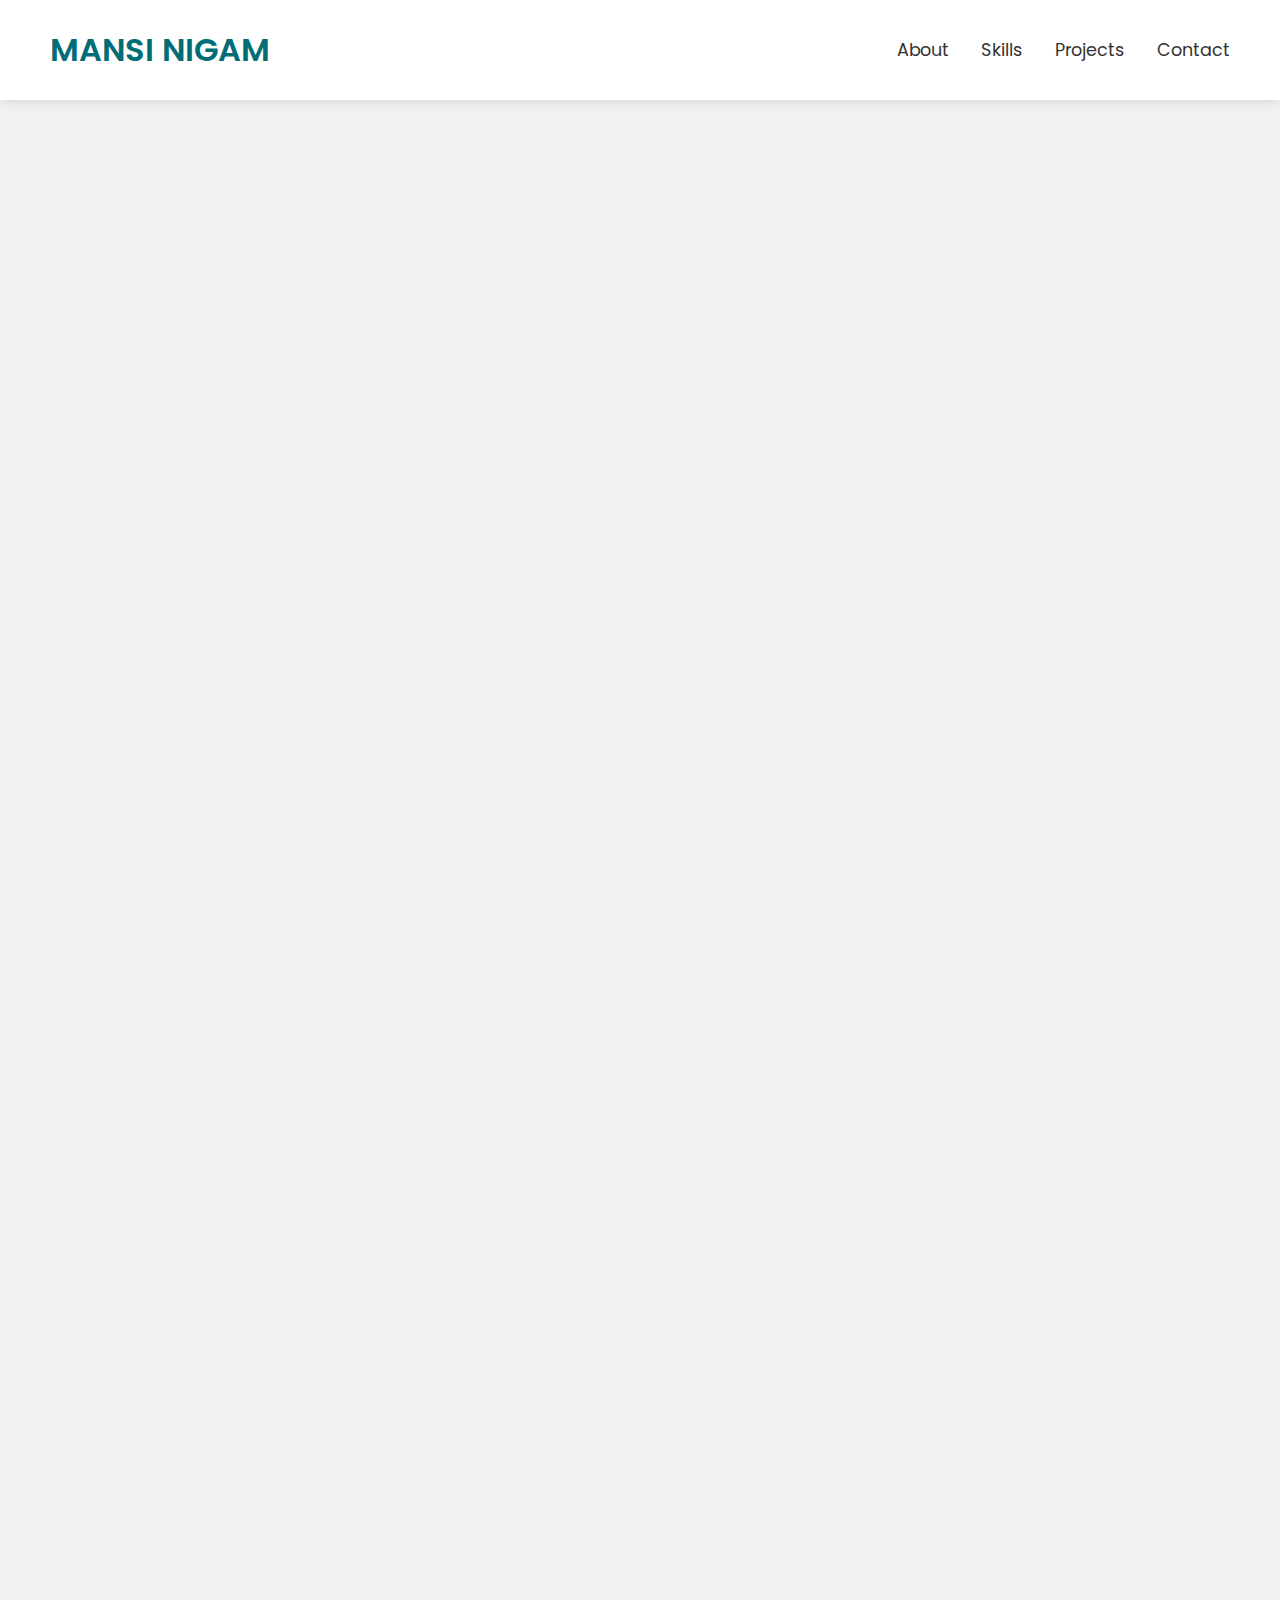
<file: index.html>
<!DOCTYPE html>
<html lang="en">
<head>
  <meta charset="UTF-8">
  <meta name="viewport" content="width=device-width, initial-scale=1.0">
  <title>Portfolio</title>
  <link rel="stylesheet" href="index.css">
  <link href='https://unpkg.com/boxicons@2.1.4/css/boxicons.min.css' rel='stylesheet'>
  
</head>
<body>
  <!-- Desktop Navigation -->
  <nav class="desktop-nav">
    <div class="logo">MANSI NIGAM</div>
    <ul class="nav-links">
      <li><a href="#about">About</a></li>
      <li><a href="#skills">Skills</a></li>
      <li><a href="#projects">Projects</a></li>
      <li><a href="#contact">Contact</a></li>
    </ul>
  </nav>

  <!-- Hamburger Navigation -->
  <nav id="hamburger-nav">
    <div class="logo">MANSI NIGAM</div>
    <div class="hamburger-menu">
      <div class="hamburger-icon" onclick="toggleMenu()">
        <span></span>
        <span></span>
        <span></span>
      </div>
      <div class="menu-links">
        <a href="#about" onclick="toggleMenu()">About</a>
        <a href="#skills" onclick="toggleMenu()">Skills</a>
        <a href="#projects" onclick="toggleMenu()">Projects</a>
        <a href="#contact" onclick="toggleMenu()">Contact</a>
      </div>
    </div>
  </nav>

  <!-- Profile Section -->
  <section id="profile" class="reveal">
    <div class="section-pic-container">
      <img src="istockphoto-836681032-612x612.jpg" alt="Profile Picture">
    </div>
    <div class="section-text">
      <p class="section-text-p1">Hello, I'm</p>
      <h1 class="title">Mansi Nigam</h1>
    </div>
  </section>

  <!-- About Section -->
  <section id="about" class="reveal">
    <div class="section-container">
      <div class="about-text">
        <h2>About Me</h2>
        <p>
          Hello, I'm <strong>Mansi Nigam</strong>, a passionate second-year IT student at SATI Vidisha. I'm deeply interested in technology, coding, and solving real-world problems through innovative solutions. Currently, I'm honing my skills in various programming languages, software development, and data structures.
        </p>
        <p>
          During my time at SATI Vidisha, I've worked on hands-on projects applying theoretical knowledge to practical situations. I aim to contribute to the tech industry and collaborate with like-minded innovators.
        </p>
      </div>
      <div class="about-image">
        <img src="img111.jpg" alt="Mansi Nigam">
      </div>
    </div>
  </section>

  <!-- Skills Section -->
  <section id="skills" class="reveal">
    <h2>My Skills</h2>
    <div class="skills-container">
      <div class="skill">
        <i class='bx bxl-html5'></i>
        <p>HTML</p>
        <div class="progress-bar"><div class="progress" style="width: 90%;"></div></div>
      </div>
      <div class="skill">
        <i class='bx bxl-css3'></i>
        <p>CSS</p>
        <div class="progress-bar"><div class="progress" style="width: 85%;"></div></div>
      </div>
      <div class="skill">
        <i class='bx bxl-javascript'></i>
        <p>JavaScript</p>
        <div class="progress-bar"><div class="progress" style="width: 75%;"></div></div>
      </div>
      <div class="skill">
        <i class='bx bxl-python'></i>
        <p>Python</p>
        <div class="progress-bar"><div class="progress" style="width: 80%;"></div></div>
      </div>
      <div class="skill">
        <i class='bx bxl-java'></i>
        <p>Java</p>
        <div class="progress-bar"><div class="progress" style="width: 70%;"></div></div>
      </div>
      <div class="skill">
        <i class='bx bxs-data'></i>
        <p>Data Structures & Algorithms</p>
        <div class="progress-bar"><div class="progress" style="width: 65%;"></div></div>
      </div>
    </div>
  </section>

  <!-- Projects Section -->
  <section id="projects" class="reveal">
    <h2>My Projects</h2>
    <div class="projects-container">
      <div class="project-card">
        <i class='bx bx-code-alt project-icon'></i>
        <h3>Portfolio Website</h3>
        <p>A responsive portfolio showcasing my skills, projects, and contact details. Built with HTML, CSS, and JavaScript.</p>
      </div>
      <div class="project-card">
        <i class='bx bx-calculator project-icon'></i>
        <h3>Calculator</h3>
        <p>A functional calculator for basic operations, built with HTML, CSS, and JavaScript.</p>
      </div>
    </div>
  </section>

  <!-- Contact Section -->
  <section id="contact" class="reveal">
    <h2>Contact Me</h2>
    <p>Let's connect! Reach out or explore my work on these platforms:</p>
    <div class="social-links">
     
      <a href="www.linkedin.com/in/mansi-nigam-133135237" target="_blank"><i class='bx bxl-linkedin-square'></i></a>
      <a href="https://www.instagram.com/yourusername" target="_blank"><i class='bx bxl-instagram'></i></a>
      
    </div>
  </section>

  <script src="index.js"></script>
</body>
</html>
</file>
<file: index.css>
@import url('https://fonts.googleapis.com/css2?family=Poppins:wght@600&display=swap');

* {
  margin: 0;
  padding: 0;
  box-sizing: border-box;
}

/* Global Styles */
body {
  font-family: 'Poppins', sans-serif;
  background-color: #f1f1f1;
  color: #333;
  line-height: 1.6;
}

/* Header and Navigation */
nav {
  display: flex;
  justify-content: space-between;
  align-items: center;
  height: 70px;
  background-color: #fff;
  padding: 50px;
  box-shadow: 0 2px 10px rgba(0, 0, 0, 0.1);
  
}

nav .logo {
  font-size: 2rem;
  font-weight: 600;
  color: #006d77;
}

nav .nav-links {
  display: flex;
  gap: 2rem;
  list-style: none;
}

nav .nav-links a {
  color: #333;
  text-decoration: none;
  font-size: 1.1rem;
  transition: color 0.3s;
}

nav .nav-links a:hover {
  color: #4fa3d1;
}

/* Hamburger Navigation */
#hamburger-nav {
  display: none;
}

.hamburger-menu {
  display: none;
}

@media (max-width: 768px) {
  nav .nav-links {
    display: none;
  }

  #hamburger-nav {
    display: block;
  }

  .hamburger-menu {
    position: relative;
    display: inline-block;
  }

  .hamburger-icon {
    display: flex;
    flex-direction: column;
    justify-content: space-between;
    height: 24px;
    width: 30px;
    cursor: pointer;
  }

  .hamburger-icon span {
    width: 100%;
    height: 3px;
    background-color: #333;
    transition: all 0.3s ease-in-out;
  }

  .menu-links {
    position: absolute;
    top: 100%;
    right: 0;
    background-color: aliceblue;
    width: 200px;
    max-height: 0;
    overflow: hidden;
    transition: all 0.3s ease-in-out;
  }

  .menu-links a {
    padding: 15px;
    text-align: center;
    font-size: 1rem;
    color: #333;
    text-decoration: none;
    transition: all 0.3s ease-in-out;
  }

  .menu-links.open {
    max-height: 300px;
  }

  .hamburger-icon.open span:first-child {
    transform: rotate(-45deg) translate(10px, -5px);
  }

  .hamburger-icon.open span:nth-child(2) {
    opacity: 0;
  }

  .hamburger-icon.open span:last-child {
    transform: rotate(45deg) translate(10px, 5px);
  }

  .hamburger-icon.open span {
    transition: transform 0.3s ease, opacity 0.3s ease;
  }
}

/* Profile Section */
#profile {
  display: flex;
  justify-content: center;
  align-items: center;
  gap: 3rem;
  height: 80vh;
  margin-top: 5vh;
}

.section-pic-container {
  height: 300px;
  width: 300px;
  border-radius: 50%;
  overflow: hidden;
  box-shadow: 0 5px 20px rgba(0, 0, 0, 0.1);
}

.section-pic-container img {
  width: 100%;
  height: 100%;
  object-fit: cover;
}

.section-text {
  text-align: center;
}

.section-text-p1 {
  font-weight: 600;
  font-size: 1.2rem;
  color: #006d77;
  margin-bottom: 10px;
}

.title {
  font-size: 3rem;
  color: #333;
  margin-bottom: 1rem;
}

#social-container {
  display: flex;
  justify-content: center;
  gap: 1rem;
  margin-top: 1rem;
}

.icon {
  width: 40px;
  height: 40px;
  cursor: pointer;
  transition: opacity 0.3s ease;
}

.icon:hover {
  opacity: 0.7;
}

/* Button Container */
.btn-container {
  background-color: #006d77;
  color: white;
  padding: 12px 25px;
  border-radius: 5px;
  cursor: pointer;
  font-size: 1rem;
  transition: background-color 0.3s;
}

.btn-container:hover {
  background-color: #ff6f61;
}

/* Scroll behavior */
html {
  scroll-behavior: smooth;
}
/* About Section */
#about {
  background-color: #ffffff;
  padding: 5rem 0;
}

.section-container {
  display: flex;
  justify-content: center;
  align-items: center;
  gap: 3rem;
  max-width: 1200px;
  margin: 0 auto;
}

.about-text {
  flex: 1;
  text-align: left;
  color: #333;
}

.about-text h2 {
  font-size: 2.5rem;
  margin-bottom: 1rem;
  color: #006d77;
}

.about-text p {
  font-size: 1.2rem;
  line-height: 1.6;
  margin-bottom: 1rem;
}

.about-image {
  flex: 1;
  display: flex;
  justify-content: center;
  align-items: center;
}

.about-image img {
  width: 250px;
  height: 250px;
  border-radius: 50%;
  object-fit: cover;
  border: 5px solid #006d77;
}

@media (max-width: 768px) {
  .section-container {
    flex-direction: column;
    text-align: center;
  }

  .about-image {
    margin-top: 2rem;
  }

  .about-text h2 {
    font-size: 2rem;
  }
}
/* Skills Section */
#skills {
  padding: 4rem 2rem;
  background-color: #f5f5f5;
  text-align: center;
}

#skills h2 {
  font-size: 2.5rem;
  margin-bottom: 2rem;
  color: #333;
}

.skills-container {
  display: grid;
  grid-template-columns: repeat(auto-fit, minmax(250px, 1fr));
  gap: 2rem;
}

.skill {
  background-color: #fff;
  padding: 1.5rem;
  border-radius: 1rem;
  box-shadow: 0 4px 10px rgba(0, 0, 0, 0.1);
  transition: transform 0.3s ease;
}

.skill:hover {
  transform: translateY(-10px);
}

.skill i {
  font-size: 3rem;
  color: #007BFF;
  margin-bottom: 1rem;
}

.skill p {
  font-size: 1.2rem;
  font-weight: 600;
  margin-bottom: 0.8rem;
}

.progress-bar {
  width: 100%;
  background-color: #e0e0e0;
  border-radius: 1rem;
  overflow: hidden;
  height: 10px;
}

.progress {
  height: 10px;
  background-color: #007BFF;
  width: 0;
  border-radius: 1rem;
  transition: width 1s ease-in-out;
}

/* Responsive for small devices */
@media (max-width: 768px) {
  #skills h2 {
    font-size: 2rem;
  }
}
/* Projects Section with Icons */
#projects {
  padding: 4rem 2rem;
  background-color: #fff;
  text-align: center;
}

#projects h2 {
  font-size: 2.5rem;
  margin-bottom: 2rem;
  color: #333;
}

.projects-container {
  display: grid;
  grid-template-columns: repeat(auto-fit, minmax(300px, 1fr));
  gap: 2rem;
}

.project-card {
  background-color: #f9f9f9;
  padding: 1.5rem;
  border-radius: 1rem;
  box-shadow: 0 4px 10px rgba(0, 0, 0, 0.1);
  transition: transform 0.3s ease;
  text-align: center;
}

.project-card:hover {
  transform: translateY(-10px);
}

.project-icon {
  font-size: 5rem;
  color: #007BFF;
  margin-bottom: 1rem;
}

.project-card h3 {
  font-size: 1.5rem;
  margin-bottom: 0.8rem;
  color: #222;
}

.project-card p {
  font-size: 1rem;
  margin-bottom: 1.2rem;
  color: #555;
}

.project-links {
  display: flex;
  justify-content: center;
  gap: 1rem;
}

.project-links .btn {
  text-decoration: none;
  color: #fff;
  background-color: #007BFF;
  padding: 0.6rem 1.2rem;
  border-radius: 0.5rem;
  transition: background-color 0.3s ease;
}

.project-links .btn:hover {
  background-color: #0056b3;
}

/* Responsive for small devices */
@media (max-width: 768px) {
  #projects h2 {
    font-size: 2rem;
  }

  .project-icon {
    font-size: 4rem;
  }
}

/* Contact Section */
#contact {
  padding: 4rem 2rem;
  background-color: #f5f5f5;
  text-align: center;
}

#contact h2 {
  font-size: 2.5rem;
  margin-bottom: 1rem;
  color: #333;
}

#contact p {
  font-size: 1.2rem;
  margin-bottom: 2rem;
  color: #555;
}

.social-links {
  display: flex;
  justify-content: center;
  gap: 2rem;
}

.social-links a {
  font-size: 3rem;
  color: #333;
  transition: color 0.3s ease, transform 0.3s ease;
}

.social-links a:hover {
  color: #007BFF;
  transform: scale(1.2);
}

/* Responsive for small devices */
@media (max-width: 768px) {
  #contact h2 {
    font-size: 2rem;
  }

  .social-links a {
    font-size: 2.5rem;
  }
}
/* Scroll reveal animation */
.reveal {
  opacity: 0;
  transform: translateY(20px);
  transition: all 0.6s ease;
}

.reveal.active {
  opacity: 1;
  transform: translateY(0);
}

/* Social media icon animation */
.social-links a i {
  font-size: 2.5rem;
  color: #333;
  transition: transform 0.3s ease, color 0.3s ease;
}

.social-links a i:hover {
  transform: scale(1.2);
  color: #007BFF;
}

/* Section fade-in effect */
section {
  transition: opacity 0.6s ease-in-out, transform 0.6s ease-in-out;
}

section.active {
  opacity: 1;
  transform: translateY(0);
}

/* Hamburger menu animation */
.hamburger-icon.open span:nth-child(1) {
  transform: rotate(45deg) translate(5px, 5px);
}

.hamburger-icon.open span:nth-child(2) {
  opacity: 0;
}

.hamburger-icon.open span:nth-child(3) {
  transform: rotate(-45deg) translate(5px, -5px);
}

.hamburger-menu .menu-links.open {
  display: flex;
  flex-direction: column;
  animation: fadeIn 0.5s ease forwards;
}

@keyframes fadeIn {
  from {
    opacity: 0;
    transform: translateY(-10px);
  }
  to {
    opacity: 1;
    transform: translateY(0);
  }
}

/* Button hover animation */
.btn {
  position: relative;
  display: inline-block;
  padding: 0.6rem 1.4rem;
  color: white;
  background-color: #007BFF;
  border-radius: 0.5rem;
  text-decoration: none;
  overflow: hidden;
  transition: background-color 0.3s ease;
}

.btn:hover {
  background-color: #0056b3;
}

.btn::before {
  content: '';
  position: absolute;
  width: 100%;
  height: 0%;
  background-color: rgba(255, 255, 255, 0.3);
  top: 0;
  left: 0;
  transition: height 0.3s ease;
}

.btn:hover::before {
  height: 100%;
}
@media screen and (max-width: 1200px) {
  .destop-nav{
    display: none;
  }
  #hamburger-nav{
    display: flex;
  }
}
</file>
<file: portfolio.css>
@import url('https://fonts.googleapis.com/css2?family=Poppins:wght@600&display=swap');

* {
  margin: 0;
  padding: 0;
  box-sizing: border-box;
}

/* Global Styles */
body {
  font-family: 'Poppins', sans-serif;
  background-color: #f1f1f1;
  color: #333;
  line-height: 1.6;
}

/* Header and Navigation */
nav {
  display: flex;
  justify-content: space-between;
  align-items: center;
  height: 70px;
  background-color: #fff;
  padding: 50px;
  box-shadow: 0 2px 10px rgba(0, 0, 0, 0.1);
  
}

nav .logo {
  font-size: 2rem;
  font-weight: 600;
  color: #006d77;
}

nav .nav-links {
  display: flex;
  gap: 2rem;
  list-style: none;
}

nav .nav-links a {
  color: #333;
  text-decoration: none;
  font-size: 1.1rem;
  transition: color 0.3s;
}

nav .nav-links a:hover {
  color: #4fa3d1;
}

/* Hamburger Navigation */
#hamburger-nav {
  display: none;
}

.hamburger-menu {
  display: none;
}

@media (max-width: 768px) {
  nav .nav-links {
    display: none;
  }

  #hamburger-nav {
    display: block;
  }

  .hamburger-menu {
    position: relative;
    display: inline-block;
  }

  .hamburger-icon {
    display: flex;
    flex-direction: column;
    justify-content: space-between;
    height: 24px;
    width: 30px;
    cursor: pointer;
  }

  .hamburger-icon span {
    width: 100%;
    height: 3px;
    background-color: #333;
    transition: all 0.3s ease-in-out;
  }

  .menu-links {
    position: absolute;
    top: 100%;
    right: 0;
    background-color: aliceblue;
    width: 200px;
    max-height: 0;
    overflow: hidden;
    transition: all 0.3s ease-in-out;
  }

  .menu-links a {
    padding: 15px;
    text-align: center;
    font-size: 1rem;
    color: #333;
    text-decoration: none;
    transition: all 0.3s ease-in-out;
  }

  .menu-links.open {
    max-height: 300px;
  }

  .hamburger-icon.open span:first-child {
    transform: rotate(-45deg) translate(10px, -5px);
  }

  .hamburger-icon.open span:nth-child(2) {
    opacity: 0;
  }

  .hamburger-icon.open span:last-child {
    transform: rotate(45deg) translate(10px, 5px);
  }

  .hamburger-icon.open span {
    transition: transform 0.3s ease, opacity 0.3s ease;
  }
}

/* Profile Section */
#profile {
  display: flex;
  justify-content: center;
  align-items: center;
  gap: 3rem;
  height: 80vh;
  margin-top: 5vh;
}

.section-pic-container {
  height: 300px;
  width: 300px;
  border-radius: 50%;
  overflow: hidden;
  box-shadow: 0 5px 20px rgba(0, 0, 0, 0.1);
}

.section-pic-container img {
  width: 100%;
  height: 100%;
  object-fit: cover;
}

.section-text {
  text-align: center;
}

.section-text-p1 {
  font-weight: 600;
  font-size: 1.2rem;
  color: #006d77;
  margin-bottom: 10px;
}

.title {
  font-size: 3rem;
  color: #333;
  margin-bottom: 1rem;
}

#social-container {
  display: flex;
  justify-content: center;
  gap: 1rem;
  margin-top: 1rem;
}

.icon {
  width: 40px;
  height: 40px;
  cursor: pointer;
  transition: opacity 0.3s ease;
}

.icon:hover {
  opacity: 0.7;
}

/* Button Container */
.btn-container {
  background-color: #006d77;
  color: white;
  padding: 12px 25px;
  border-radius: 5px;
  cursor: pointer;
  font-size: 1rem;
  transition: background-color 0.3s;
}

.btn-container:hover {
  background-color: #ff6f61;
}

/* Scroll behavior */
html {
  scroll-behavior: smooth;
}
/* About Section */
#about {
  background-color: #ffffff;
  padding: 5rem 0;
}

.section-container {
  display: flex;
  justify-content: center;
  align-items: center;
  gap: 3rem;
  max-width: 1200px;
  margin: 0 auto;
}

.about-text {
  flex: 1;
  text-align: left;
  color: #333;
}

.about-text h2 {
  font-size: 2.5rem;
  margin-bottom: 1rem;
  color: #006d77;
}

.about-text p {
  font-size: 1.2rem;
  line-height: 1.6;
  margin-bottom: 1rem;
}

.about-image {
  flex: 1;
  display: flex;
  justify-content: center;
  align-items: center;
}

.about-image img {
  width: 250px;
  height: 250px;
  border-radius: 50%;
  object-fit: cover;
  border: 5px solid #006d77;
}

@media (max-width: 768px) {
  .section-container {
    flex-direction: column;
    text-align: center;
  }

  .about-image {
    margin-top: 2rem;
  }

  .about-text h2 {
    font-size: 2rem;
  }
}
/* Skills Section */
#skills {
  padding: 4rem 2rem;
  background-color: #f5f5f5;
  text-align: center;
}

#skills h2 {
  font-size: 2.5rem;
  margin-bottom: 2rem;
  color: #333;
}

.skills-container {
  display: grid;
  grid-template-columns: repeat(auto-fit, minmax(250px, 1fr));
  gap: 2rem;
}

.skill {
  background-color: #fff;
  padding: 1.5rem;
  border-radius: 1rem;
  box-shadow: 0 4px 10px rgba(0, 0, 0, 0.1);
  transition: transform 0.3s ease;
}

.skill:hover {
  transform: translateY(-10px);
}

.skill i {
  font-size: 3rem;
  color: #007BFF;
  margin-bottom: 1rem;
}

.skill p {
  font-size: 1.2rem;
  font-weight: 600;
  margin-bottom: 0.8rem;
}

.progress-bar {
  width: 100%;
  background-color: #e0e0e0;
  border-radius: 1rem;
  overflow: hidden;
  height: 10px;
}

.progress {
  height: 10px;
  background-color: #007BFF;
  width: 0;
  border-radius: 1rem;
  transition: width 1s ease-in-out;
}

/* Responsive for small devices */
@media (max-width: 768px) {
  #skills h2 {
    font-size: 2rem;
  }
}
/* Projects Section with Icons */
#projects {
  padding: 4rem 2rem;
  background-color: #fff;
  text-align: center;
}

#projects h2 {
  font-size: 2.5rem;
  margin-bottom: 2rem;
  color: #333;
}

.projects-container {
  display: grid;
  grid-template-columns: repeat(auto-fit, minmax(300px, 1fr));
  gap: 2rem;
}

.project-card {
  background-color: #f9f9f9;
  padding: 1.5rem;
  border-radius: 1rem;
  box-shadow: 0 4px 10px rgba(0, 0, 0, 0.1);
  transition: transform 0.3s ease;
  text-align: center;
}

.project-card:hover {
  transform: translateY(-10px);
}

.project-icon {
  font-size: 5rem;
  color: #007BFF;
  margin-bottom: 1rem;
}

.project-card h3 {
  font-size: 1.5rem;
  margin-bottom: 0.8rem;
  color: #222;
}

.project-card p {
  font-size: 1rem;
  margin-bottom: 1.2rem;
  color: #555;
}

.project-links {
  display: flex;
  justify-content: center;
  gap: 1rem;
}

.project-links .btn {
  text-decoration: none;
  color: #fff;
  background-color: #007BFF;
  padding: 0.6rem 1.2rem;
  border-radius: 0.5rem;
  transition: background-color 0.3s ease;
}

.project-links .btn:hover {
  background-color: #0056b3;
}

/* Responsive for small devices */
@media (max-width: 768px) {
  #projects h2 {
    font-size: 2rem;
  }

  .project-icon {
    font-size: 4rem;
  }
}

/* Contact Section */
#contact {
  padding: 4rem 2rem;
  background-color: #f5f5f5;
  text-align: center;
}

#contact h2 {
  font-size: 2.5rem;
  margin-bottom: 1rem;
  color: #333;
}

#contact p {
  font-size: 1.2rem;
  margin-bottom: 2rem;
  color: #555;
}

.social-links {
  display: flex;
  justify-content: center;
  gap: 2rem;
}

.social-links a {
  font-size: 3rem;
  color: #333;
  transition: color 0.3s ease, transform 0.3s ease;
}

.social-links a:hover {
  color: #007BFF;
  transform: scale(1.2);
}

/* Responsive for small devices */
@media (max-width: 768px) {
  #contact h2 {
    font-size: 2rem;
  }

  .social-links a {
    font-size: 2.5rem;
  }
}
/* Scroll reveal animation */
.reveal {
  opacity: 0;
  transform: translateY(20px);
  transition: all 0.6s ease;
}

.reveal.active {
  opacity: 1;
  transform: translateY(0);
}

/* Social media icon animation */
.social-links a i {
  font-size: 2.5rem;
  color: #333;
  transition: transform 0.3s ease, color 0.3s ease;
}

.social-links a i:hover {
  transform: scale(1.2);
  color: #007BFF;
}

/* Section fade-in effect */
section {
  transition: opacity 0.6s ease-in-out, transform 0.6s ease-in-out;
}

section.active {
  opacity: 1;
  transform: translateY(0);
}

/* Hamburger menu animation */
.hamburger-icon.open span:nth-child(1) {
  transform: rotate(45deg) translate(5px, 5px);
}

.hamburger-icon.open span:nth-child(2) {
  opacity: 0;
}

.hamburger-icon.open span:nth-child(3) {
  transform: rotate(-45deg) translate(5px, -5px);
}

.hamburger-menu .menu-links.open {
  display: flex;
  flex-direction: column;
  animation: fadeIn 0.5s ease forwards;
}

@keyframes fadeIn {
  from {
    opacity: 0;
    transform: translateY(-10px);
  }
  to {
    opacity: 1;
    transform: translateY(0);
  }
}

/* Button hover animation */
.btn {
  position: relative;
  display: inline-block;
  padding: 0.6rem 1.4rem;
  color: white;
  background-color: #007BFF;
  border-radius: 0.5rem;
  text-decoration: none;
  overflow: hidden;
  transition: background-color 0.3s ease;
}

.btn:hover {
  background-color: #0056b3;
}

.btn::before {
  content: '';
  position: absolute;
  width: 100%;
  height: 0%;
  background-color: rgba(255, 255, 255, 0.3);
  top: 0;
  left: 0;
  transition: height 0.3s ease;
}

.btn:hover::before {
  height: 100%;
}
</file>
<file: mediaqueries.css>
@media screen and (max-width: 1200px) {
  .destop-nav{
    display: none;
  }
  #hamburger-nav{
    display: flex;
  }
}
</file>
